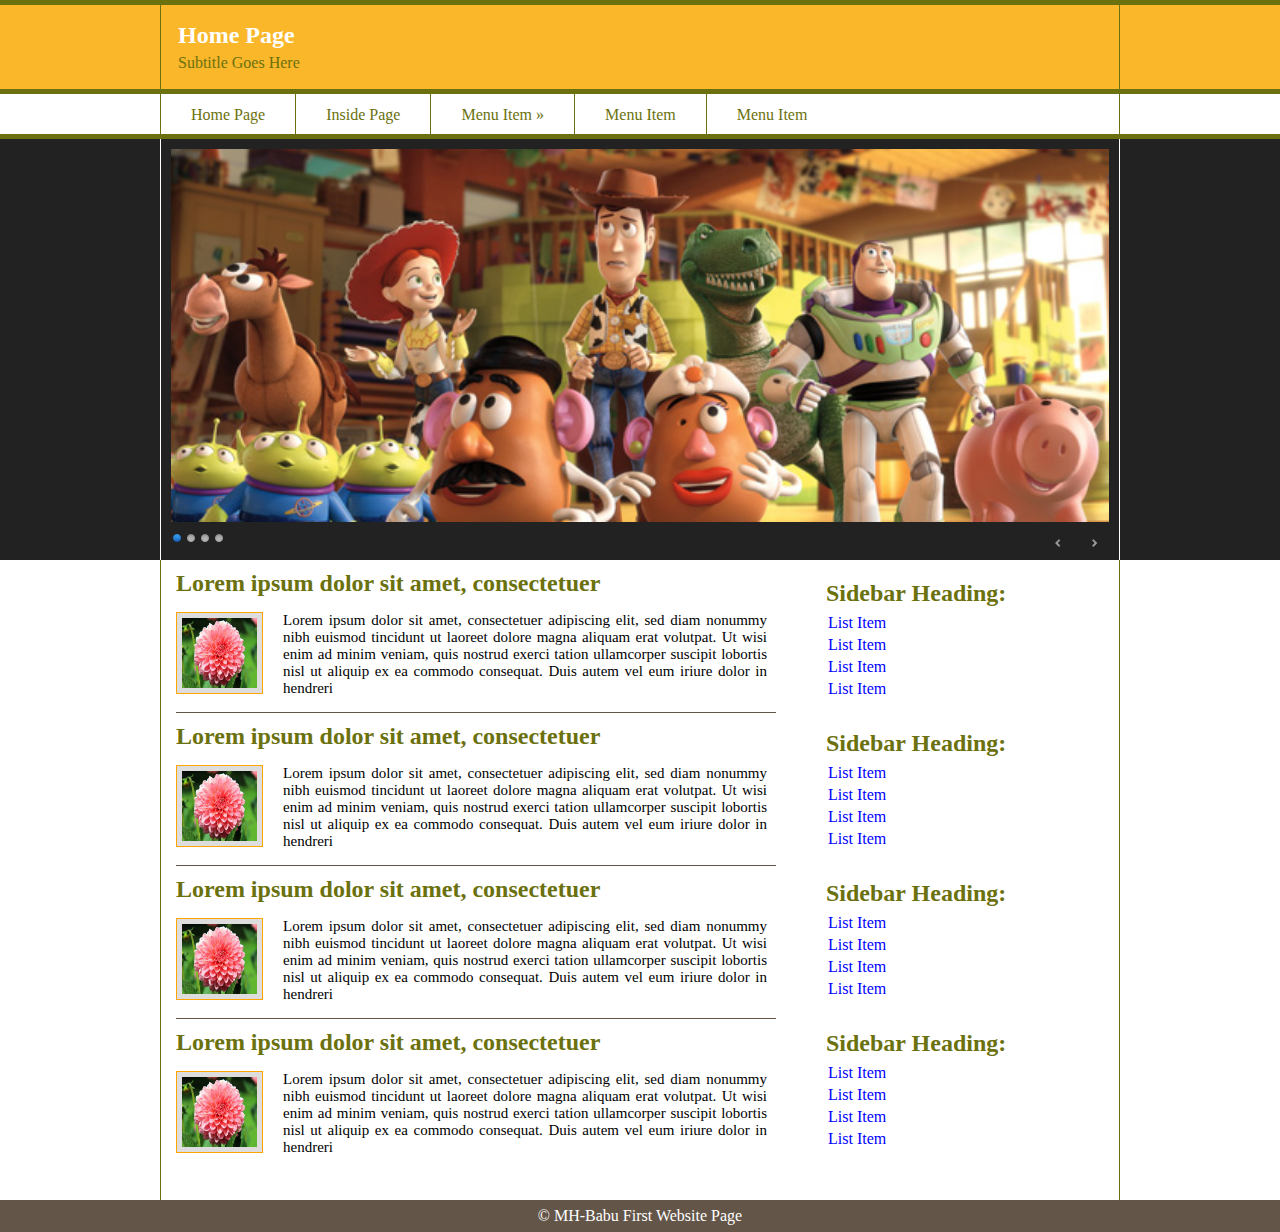
<file: index.html>
<!DOCTYPE HTML>
<html lang="en-US">
	<head>
		<!-- MHB website 9 -->
		<meta charset="UTF-8">
		<title>Titlebar 9</title>
		
		<link rel="stylesheet" href="style.css" />
		
		<link rel="icon" href="img/favicon.png" type="image/png"/>
		<link rel="shorticon" href="img/favicon.png" />
		
    <title>Nivo Slider Demo</title>
    <link rel="stylesheet" href="themes/default/default.css" type="text/css" media="screen" />
    <link rel="stylesheet" href="themes/light/light.css" type="text/css" media="screen" />
    <link rel="stylesheet" href="themes/dark/dark.css" type="text/css" media="screen" />
    <link rel="stylesheet" href="themes/bar/bar.css" type="text/css" media="screen" />
    <link rel="stylesheet" href="css/nivo-slider.css" type="text/css" media="screen" />		
		
	</head>
	<body>
		<div class="main_wrapper header_bg">
			<div class="wrap">
				<header>
					<div id="header">
						<h2>Home Page</h2>
						<p>Subtitle Goes Here</p>
					</div>
				</header>			
			</div>
		</div>		
		<div class="main_wrapper nav_bg">
			<div class="wrap">
				<nav>
					<div id="nav">
						<ul>
							<li><a href="#">Home Page</a></li>
							<li><a href="inside.html">Inside Page</a></li>
							<li><a href="">Menu Item &raquo;</a>
								<ul>
									<li><a href="#">Dropdown</a></li>
									<li><a href="#">Dropdown</a></li>
									<li><a href="#">Dropdown</a>
										<ul>
											<li><a href="#">Dropdown 2</a></li>
											<li><a href="#">Dropdown 2</a></li>
											<li><a href="#">Dropdown 2</a></li>
											<li><a href="#">Dropdown 2</a></li>
										</ul>
									</li>
									<li><a href="#">Dropdown</a></li>
									<li><a href="#">Dropdown</a></li>
								</ul>
							</li>
							<li><a href="">Menu Item</a></li>
							<li><a href="">Menu Item</a></li>
						</ul>
					</div>
				</nav>			
			</div>
		</div>
		<div class="main_wrapper slider_bg">
			<div class="wrap">
				<section>
						<div class="slider-wrapper theme-dark">
							<div id="slider" class="nivoSlider">
								<img src="img/toystory.jpg" data-thumb="img/toystory.jpg" alt="" />
								<a href="http://dev7studios.com"><img src="img/up.jpg" data-thumb="img/up.jpg" alt="" title="This is an example of a caption" /></a>
								<img src="img/walle.jpg" data-thumb="img/walle.jpg" alt="" data-transition="slideInLeft" />
								<img src="img/nemo.jpg" data-thumb="img/nemo.jpg" alt="" title="#htmlcaption" />
							</div>
							<div id="htmlcaption" class="nivo-html-caption">
								<strong>This</strong> is an example of a <em>HTML</em> caption with <a href="#">a link</a>
							</div>
						</div>
				</section>			
			</div>
		</div>
		<div class="main_wrapper content_bg">
			<div class="wrap">
				<div id="main_content">
					<div id="content">
						<article class="main_article_single">
							<h2>Lorem ipsum dolor sit amet, consectetuer</h2>
							<div id="img_p">
								<img src="img/1.jpg" alt="image" />
								<p>Lorem ipsum dolor sit amet, consectetuer adipiscing elit, sed diam nonummy nibh euismod tincidunt ut laoreet dolore magna aliquam erat volutpat. Ut wisi enim ad minim veniam, quis nostrud exerci tation ullamcorper suscipit lobortis nisl ut aliquip ex ea commodo consequat. Duis autem vel eum iriure dolor in hendreri</p>
							</div>
						</article>
						<article class="main_article_single">
							<h2>Lorem ipsum dolor sit amet, consectetuer</h2>
							<div id="img_p">
								<img src="img/1.jpg" alt="image" />
								<p>Lorem ipsum dolor sit amet, consectetuer adipiscing elit, sed diam nonummy nibh euismod tincidunt ut laoreet dolore magna aliquam erat volutpat. Ut wisi enim ad minim veniam, quis nostrud exerci tation ullamcorper suscipit lobortis nisl ut aliquip ex ea commodo consequat. Duis autem vel eum iriure dolor in hendreri</p>
							</div>
						</article>
						<article class="main_article_single">
							<h2>Lorem ipsum dolor sit amet, consectetuer</h2>
							<div id="img_p">
								<img src="img/1.jpg" alt="image" />
								<p>Lorem ipsum dolor sit amet, consectetuer adipiscing elit, sed diam nonummy nibh euismod tincidunt ut laoreet dolore magna aliquam erat volutpat. Ut wisi enim ad minim veniam, quis nostrud exerci tation ullamcorper suscipit lobortis nisl ut aliquip ex ea commodo consequat. Duis autem vel eum iriure dolor in hendreri</p>
							</div>
						</article>
						<article class="main_article_single b_none">
							<h2>Lorem ipsum dolor sit amet, consectetuer</h2>
							<div id="img_p">
								<img src="img/1.jpg" alt="image" />
								<p>Lorem ipsum dolor sit amet, consectetuer adipiscing elit, sed diam nonummy nibh euismod tincidunt ut laoreet dolore magna aliquam erat volutpat. Ut wisi enim ad minim veniam, quis nostrud exerci tation ullamcorper suscipit lobortis nisl ut aliquip ex ea commodo consequat. Duis autem vel eum iriure dolor in hendreri</p>
							</div>
						</article>
					</div>
					<div id="sidebar">
						<aside id="main_aside_single">
							<h2>Sidebar Heading:</h2>
							<ul>
								<li><a href="">List Item</a></li>
								<li><a href="">List Item</a></li>
								<li><a href="">List Item</a></li>
								<li><a href="">List Item</a></li>
							</ul>
						</aside><aside id="main_aside_single">
							<h2>Sidebar Heading:</h2>
							<ul>
								<li><a href="">List Item</a></li>
								<li><a href="">List Item</a></li>
								<li><a href="">List Item</a></li>
								<li><a href="">List Item</a></li>
							</ul>
						</aside><aside id="main_aside_single">
							<h2>Sidebar Heading:</h2>
							<ul>
								<li><a href="">List Item</a></li>
								<li><a href="">List Item</a></li>
								<li><a href="">List Item</a></li>
								<li><a href="">List Item</a></li>
							</ul>
						</aside><aside id="main_aside_single">
							<h2>Sidebar Heading:</h2>
							<ul>
								<li><a href="">List Item</a></li>
								<li><a href="">List Item</a></li>
								<li><a href="">List Item</a></li>
								<li><a href="">List Item</a></li>
							</ul>
						</aside>
					</div>
				</div>			
			</div>
		</div>
		<div class="main_wrapper footer_bg">
			<div class="wrap">
				<footer>
					<div id="footer">
						<p>&copy; MH-Babu First Website Page</p>
					</div>
				</footer>			
			</div>
		</div>

		
	<script type="text/javascript" src="js/jquery-1.9.0.min.js"></script>
    <script type="text/javascript" src="js/jquery.nivo.slider.js"></script>
    <script type="text/javascript">
    $(window).load(function() {
        $('#slider').nivoSlider();
    });
    </script>	
		
<!-- 
	
	<div class="main_wrapper">
		<div class="wrap">
		
		</div>
	</div>
		
-->		
		
		
	</body>
</html>
</file>
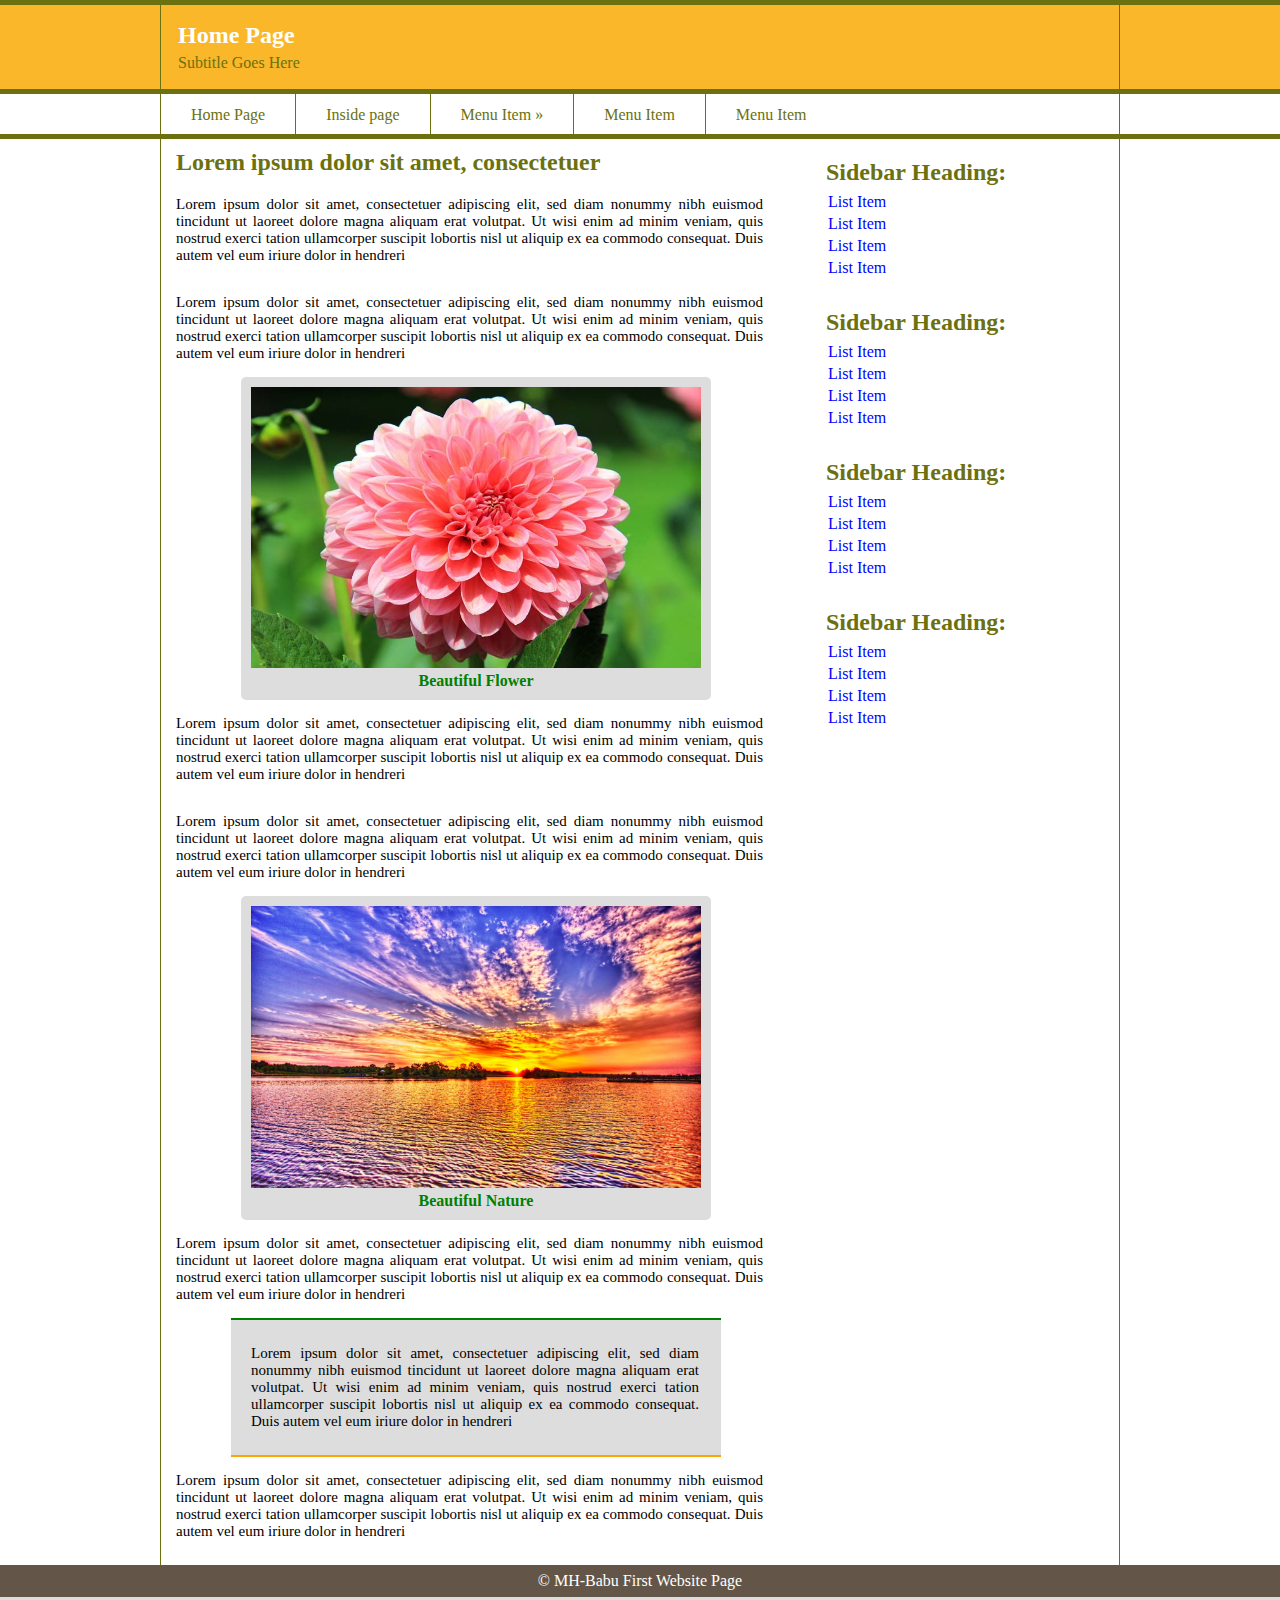
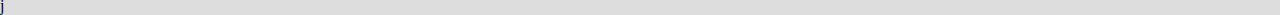
<file: inside.html>
<!DOCTYPE HTML>
<html lang="en-US">
	<head>
		<!-- MHB website 9 -->
		<meta charset="UTF-8">
		<title>Titlebar 9</title>
		
		<link rel="stylesheet" href="style.css" />
		
		<link rel="icon" href="img/favicon.png" type="image/png"/>
		<link rel="shorticon" href="img/favicon.png" />
		
		
	</head>
	<body>
		<div class="main_wrapper header_bg">
			<div class="wrap">
				<header>
					<div id="header">
						<h2>Home Page</h2>
						<p>Subtitle Goes Here</p>
					</div>
				</header>			
			</div>
		</div>		
		<div class="main_wrapper nav_bg">
			<div class="wrap">
				<nav>
					<div id="nav">
						<ul>
							<li><a href="index.html">Home Page</a></li>
							<li><a href="#">Inside page</a></li>
							<li><a href="#">Menu Item &raquo;</a>
								<ul>
									<li><a href="#">Dropdown</a></li>
									<li><a href="#">Dropdown</a></li>
									<li><a href="#">Dropdown</a>
										<ul>
											<li><a href="#">Dropdown 2</a></li>
											<li><a href="#">Dropdown 2</a></li>
											<li><a href="#">Dropdown 2</a></li>
											<li><a href="#">Dropdown 2</a></li>
										</ul>
									</li>
									<li><a href="#">Dropdown</a></li>
									<li><a href="#">Dropdown</a></li>
								</ul>
							</li>
							<li><a href="">Menu Item</a></li>
							<li><a href="">Menu Item</a></li>
						</ul>
					</div>
				</nav>			
			</div>
		</div>
		<div class="main_wrapper content_bg">
			<div class="wrap">
				<div id="main_content">
					<div id="content">
						<article id="inside_content_wrap">
							<h2>Lorem ipsum dolor sit amet, consectetuer</h2>
							<p>Lorem ipsum dolor sit amet, consectetuer adipiscing elit, sed diam nonummy nibh euismod tincidunt ut laoreet dolore magna aliquam erat volutpat. Ut wisi enim ad minim veniam, quis nostrud exerci tation ullamcorper suscipit lobortis nisl ut aliquip ex ea commodo consequat. Duis autem vel eum iriure dolor in hendreri</p>
							<p>Lorem ipsum dolor sit amet, consectetuer adipiscing elit, sed diam nonummy nibh euismod tincidunt ut laoreet dolore magna aliquam erat volutpat. Ut wisi enim ad minim veniam, quis nostrud exerci tation ullamcorper suscipit lobortis nisl ut aliquip ex ea commodo consequat. Duis autem vel eum iriure dolor in hendreri</p>
							<figure>
								<img src="img/1.jpg" alt="Flower" />
								<figcaption>Beautiful Flower</figcaption>
							</figure>
							<p>Lorem ipsum dolor sit amet, consectetuer adipiscing elit, sed diam nonummy nibh euismod tincidunt ut laoreet dolore magna aliquam erat volutpat. Ut wisi enim ad minim veniam, quis nostrud exerci tation ullamcorper suscipit lobortis nisl ut aliquip ex ea commodo consequat. Duis autem vel eum iriure dolor in hendreri</p>
							<p>Lorem ipsum dolor sit amet, consectetuer adipiscing elit, sed diam nonummy nibh euismod tincidunt ut laoreet dolore magna aliquam erat volutpat. Ut wisi enim ad minim veniam, quis nostrud exerci tation ullamcorper suscipit lobortis nisl ut aliquip ex ea commodo consequat. Duis autem vel eum iriure dolor in hendreri</p>
							<figure>
								<img src="img/nature1.jpg" alt="Flower" />
								<figcaption>Beautiful Nature</figcaption>
							</figure>						
							<p>Lorem ipsum dolor sit amet, consectetuer adipiscing elit, sed diam nonummy nibh euismod tincidunt ut laoreet dolore magna aliquam erat volutpat. Ut wisi enim ad minim veniam, quis nostrud exerci tation ullamcorper suscipit lobortis nisl ut aliquip ex ea commodo consequat. Duis autem vel eum iriure dolor in hendreri</p>
							<blockquote>
							<p>Lorem ipsum dolor sit amet, consectetuer adipiscing elit, sed diam nonummy nibh euismod tincidunt ut laoreet dolore magna aliquam erat volutpat. Ut wisi enim ad minim veniam, quis nostrud exerci tation ullamcorper suscipit lobortis nisl ut aliquip ex ea commodo consequat. Duis autem vel eum iriure dolor in hendreri</p>
							</blockquote>
							<p>Lorem ipsum dolor sit amet, consectetuer adipiscing elit, sed diam nonummy nibh euismod tincidunt ut laoreet dolore magna aliquam erat volutpat. Ut wisi enim ad minim veniam, quis nostrud exerci tation ullamcorper suscipit lobortis nisl ut aliquip ex ea commodo consequat. Duis autem vel eum iriure dolor in hendreri</p>
						</article>
					</div>
					<div id="sidebar">
						<aside id="main_aside_single">
							<h2>Sidebar Heading:</h2>
							<ul>
								<li><a href="">List Item</a></li>
								<li><a href="">List Item</a></li>
								<li><a href="">List Item</a></li>
								<li><a href="">List Item</a></li>
							</ul>
						</aside>
						<aside id="main_aside_single">
							<h2>Sidebar Heading:</h2>
							<ul>
								<li><a href="">List Item</a></li>
								<li><a href="">List Item</a></li>
								<li><a href="">List Item</a></li>
								<li><a href="">List Item</a></li>
							</ul>
						</aside>
						<aside id="main_aside_single">
							<h2>Sidebar Heading:</h2>
							<ul>
								<li><a href="">List Item</a></li>
								<li><a href="">List Item</a></li>
								<li><a href="">List Item</a></li>
								<li><a href="">List Item</a></li>
							</ul>
						</aside>
						<aside id="main_aside_single">
							<h2>Sidebar Heading:</h2>
							<ul>
								<li><a href="">List Item</a></li>
								<li><a href="">List Item</a></li>
								<li><a href="">List Item</a></li>
								<li><a href="">List Item</a></li>
							</ul>
						</aside>
					</div>
				</div>				
			</div>
		</div>
		
		<div class="main_wrapper footer_bg">
			<div class="wrap">
				<footer>
					<div id="footer">
						<p>&copy; MH-Babu First Website Page</p>
					</div>
				</footer>			
			</div>
		</div>
<!-- 
	
	<div class="main_wrapper">
		<div class="wrap">
		
		</div>
	</div>
		
-->		
		
		
	</body>
</html>

















<!--
			<div id="main_content">
				<div id="content">
					<article>
						<h2>Lorem ipsum dolor sit amet, consectetuer</h2>
						<p>Lorem ipsum dolor sit amet, consectetuer adipiscing elit, sed diam nonummy nibh euismod tincidunt ut laoreet dolore magna aliquam erat volutpat. Ut wisi enim ad minim veniam, quis nostrud exerci tation ullamcorper suscipit lobortis nisl ut aliquip ex ea commodo consequat. Duis autem vel eum iriure dolor in hendreri</p>
						<p>Lorem ipsum dolor sit amet, consectetuer adipiscing elit, sed diam nonummy nibh euismod tincidunt ut laoreet dolore magna aliquam erat volutpat. Ut wisi enim ad minim veniam, quis nostrud exerci tation ullamcorper suscipit lobortis nisl ut aliquip ex ea commodo consequat. Duis autem vel eum iriure dolor in hendreri</p>
						<figure>
							<img src="img/1.jpg" alt="Flower" />
							<figcaption>Beautiful Flower</figcaption>
						</figure>
						<p>Lorem ipsum dolor sit amet, consectetuer adipiscing elit, sed diam nonummy nibh euismod tincidunt ut laoreet dolore magna aliquam erat volutpat. Ut wisi enim ad minim veniam, quis nostrud exerci tation ullamcorper suscipit lobortis nisl ut aliquip ex ea commodo consequat. Duis autem vel eum iriure dolor in hendreri</p>
						<p>Lorem ipsum dolor sit amet, consectetuer adipiscing elit, sed diam nonummy nibh euismod tincidunt ut laoreet dolore magna aliquam erat volutpat. Ut wisi enim ad minim veniam, quis nostrud exerci tation ullamcorper suscipit lobortis nisl ut aliquip ex ea commodo consequat. Duis autem vel eum iriure dolor in hendreri</p>
						<figure>
							<img src="img/nature1.jpg" alt="Flower" />
							<figcaption>Beautiful Nature</figcaption>
						</figure>						
						<p>Lorem ipsum dolor sit amet, consectetuer adipiscing elit, sed diam nonummy nibh euismod tincidunt ut laoreet dolore magna aliquam erat volutpat. Ut wisi enim ad minim veniam, quis nostrud exerci tation ullamcorper suscipit lobortis nisl ut aliquip ex ea commodo consequat. Duis autem vel eum iriure dolor in hendreri</p>
						<blockquote>
						<p>Lorem ipsum dolor sit amet, consectetuer adipiscing elit, sed diam nonummy nibh euismod tincidunt ut laoreet dolore magna aliquam erat volutpat. Ut wisi enim ad minim veniam, quis nostrud exerci tation ullamcorper suscipit lobortis nisl ut aliquip ex ea commodo consequat. Duis autem vel eum iriure dolor in hendreri</p>
						</blockquote>
						<p>Lorem ipsum dolor sit amet, consectetuer adipiscing elit, sed diam nonummy nibh euismod tincidunt ut laoreet dolore magna aliquam erat volutpat. Ut wisi enim ad minim veniam, quis nostrud exerci tation ullamcorper suscipit lobortis nisl ut aliquip ex ea commodo consequat. Duis autem vel eum iriure dolor in hendreri</p>
					</article>
				</div>
				<div id="sidebar">
					<aside>
						<h2>Sidebar Heading:</h2>
						<ul>
							<li><a href="">List Item</a></li>
							<li><a href="">List Item</a></li>
							<li><a href="">List Item</a></li>
							<li><a href="">List Item</a></li>
						</ul>
					</aside>
				</div>
			</div>
-->
j
</file>
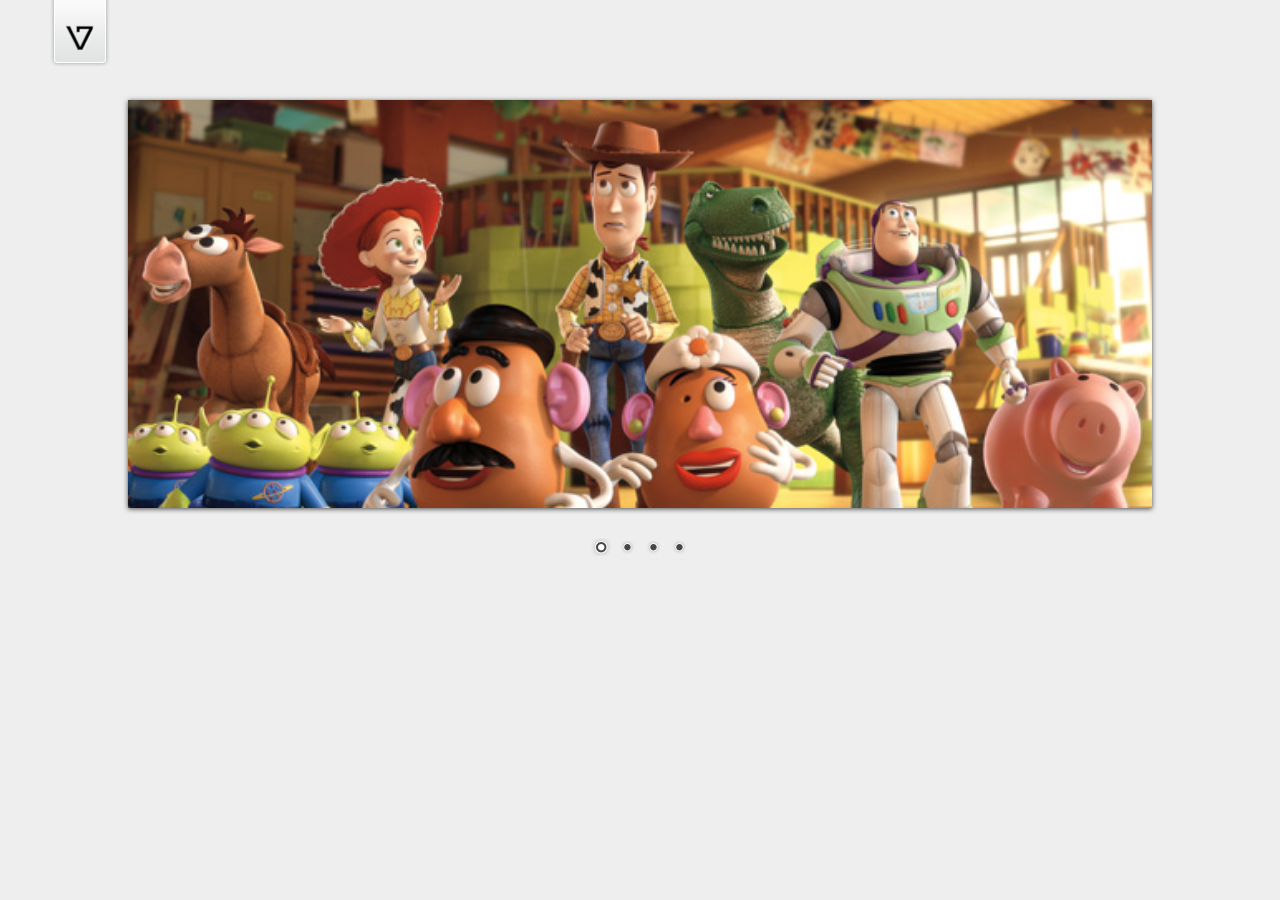
<file: Nivo-Slider-master/demo/demo.html>
<!DOCTYPE HTML PUBLIC "-//W3C//DTD HTML 4.01//EN" "http://www.w3.org/TR/html4/strict.dtd">
<meta http-equiv="Content-Type" content="text/html; charset=utf-8">
<html lang="en">
<head>
    <title>Nivo Slider Demo</title>
    <link rel="stylesheet" href="../themes/default/default.css" type="text/css" media="screen" />
    <link rel="stylesheet" href="../themes/light/light.css" type="text/css" media="screen" />
    <link rel="stylesheet" href="../themes/dark/dark.css" type="text/css" media="screen" />
    <link rel="stylesheet" href="../themes/bar/bar.css" type="text/css" media="screen" />
    <link rel="stylesheet" href="../nivo-slider.css" type="text/css" media="screen" />
    <link rel="stylesheet" href="style.css" type="text/css" media="screen" />
</head>
<body>
    <div id="wrapper">
        <a href="http://dev7studios.com" id="dev7link" title="Go to dev7studios">dev7studios</a>

        <div class="slider-wrapper theme-default">
            <div id="slider" class="nivoSlider">
                <img src="images/toystory.jpg" data-thumb="images/toystory.jpg" alt="" />
                <a href="http://dev7studios.com"><img src="images/up.jpg" data-thumb="images/up.jpg" alt="" title="This is an example of a caption" /></a>
                <img src="images/walle.jpg" data-thumb="images/walle.jpg" alt="" data-transition="slideInLeft" />
                <img src="images/nemo.jpg" data-thumb="images/nemo.jpg" alt="" title="#htmlcaption" />
            </div>
            <div id="htmlcaption" class="nivo-html-caption">
                <strong>This</strong> is an example of a <em>HTML</em> caption with <a href="#">a link</a>. 
            </div>
        </div>

    </div>
    <script type="text/javascript" src="scripts/jquery-1.9.0.min.js"></script>
    <script type="text/javascript" src="../jquery.nivo.slider.js"></script>
    <script type="text/javascript">
    $(window).load(function() {
        $('#slider').nivoSlider();
    });
    </script>
</body>
</html>
</file>
<file: style.css>
*{margin:0;padding:0}
body{
	background-color:#ddd;
}
.main_wrapper{
	width:100%;
}
.wrap{
	width:960px;
	margin:0 auto;
}
.header_bg{
	background-color:#FAB72A;
	border-bottom:5px solid #6B710E;
	border-top:5px solid #6B710E;
}
#wrapper{
	width:960px;
	margin:5px auto;
}
#header{
	background-color:#FAB72A;
	padding:17px;
	border-right:1px solid #6B710E;
	border-left:1px solid #6B710E;
}
#header h2{
	color:#fff;
	padding-bottom:5px;
}
#header p{
	color:#6B710E;
}
.nav_bg{
	background-color:#fff;
	border-bottom:5px solid #6B710E;
}
#nav{
	background-color:#fff;
	min-height:40px;
	border-right:1px solid #6B710E;
	border-left:1px solid #6B710E;
}
#nav ul{
	z-index:999;
}
#nav li{
	list-style:none;
	float:left;
	border-right:1px solid #6B710E;
	position:relative;
}
#nav li:last-child{
	border-right:none;
}
#nav li a{
	text-decoration:none;
	padding:12px 30px;
	display:block;
	color:#6B710E;
	transition:all 0.3s ease;
}
#nav li a:hover{
	color:#fff;
	background-color:#6B710E;
}
#nav li ul{
	position:absolute;
	left:-99999px;
	background-color:#fff;
}
#nav li:hover ul{
	left:0;
}
#nav li ul li{
	float:none;
	border-right:0;
	border-bottom:1px solid #6B710E;
	width:144px;
	position:relative;
}
#nav li ul li ul{
	float:none;
	position:absolute;
	top:-99999px;
}
#nav li ul li:hover ul{
	top:0;
	left:144px;
}
.slider_bg{
	background-color:#222222;
}
.slider-wrapper{
	border-right:1px solid #fff;
	border-left:1px solid #fff;
}
.content_bg{
	background-color:#fff;
}
#main_content{
	background-color:#fff;
	padding:10px 15px;
	border-right:1px solid #6B710E;
	border-left:1px solid #6B710E;
	overflow:hidden;
}
#content{
	width:600px;
	margin-right:30px;
	float:left;
	overflow:hidden;
	
}.main_article_single #img_p p{
	float:left
}
#content p{
	text-align:justify;
	padding:15px 0;
	font-size:15px;
	width:484px;
}
#content #inside_content_wrap p{
	width:587px;
}
#content h2{
	color:#6B710E;
	padding-bottom:5px;
}
#content figure img{
	width:450px;
}
#content figure{
	width:450px;
	background-color:#ddd;
	padding:10px;
	display:block;
	border-radius:5px;
	margin:0 auto;
}
#content figcaption {
	color:green;
	font-weight:bold;
	text-align:center;
}
#content blockquote{
	width:450px;
	background-color:#ddd;
	padding:10px 20px;
	border-bottom:2px solid orange;
	border-top:2px solid green;
	margin:0 auto;
}
#content #inside_content_wrap blockquote p{
	width:448px;
}
.main_article_single{
	border-bottom:1px solid #635548;
	overflow:hidden;
	margin-bottom:10px;
}
.main_article_single:last-child{
	margin-bottom:0;
}
.main_article_single #img_p{
	margin-top:10px;
}
.main_article_single #img_p img{
	width:75px;
	height:70px;
	padding:5px;
	background-color:#ddd;
	float:left;
	margin-right:20px;
	border:1px solid orange;
}
.main_article_single #img_p p{
	padding-top:0;
}
.b_none{
	border:none;
}
#sidebar{
	width:262px;
	float:left;
	padding:10px 15px;
	padding-left:20px;
}
#sidebar h2{
	color:#6B710E;
	padding-bottom:5px;
}
#sidebar ul li{
	list-style:none;
}
#sidebar ul li a{
	text-decoration:none;
	color:blue;
	padding:2px;
	display:block;
}
.footer_bg{
	background-color:#635548;
}
#footer{
	color:#fff;
	background-color:#635548;
	padding:7px;
	text-align:center;
}
#main_aside_single{
	margin-bottom:30px;
}
</file>
<file: themes/default/default.css>
/*
Skin Name: Nivo Slider Default Theme
Skin URI: http://nivo.dev7studios.com
Description: The default skin for the Nivo Slider.
Version: 1.3
Author: Gilbert Pellegrom
Author URI: http://dev7studios.com
Supports Thumbs: true
*/

.theme-default .nivoSlider {
	position:relative;
	background:#fff url(loading.gif) no-repeat 50% 50%;
    margin-bottom:10px;
    -webkit-box-shadow: 0px 1px 5px 0px #4a4a4a;
    -moz-box-shadow: 0px 1px 5px 0px #4a4a4a;
    box-shadow: 0px 1px 5px 0px #4a4a4a;
}
.theme-default .nivoSlider img {
	position:absolute;
	top:0px;
	left:0px;
	display:none;
}
.theme-default .nivoSlider a {
	border:0;
	display:block;
}

.theme-default .nivo-controlNav {
	text-align: center;
	padding: 20px 0;
}
.theme-default .nivo-controlNav a {
	display:inline-block;
	width:22px;
	height:22px;
	background:url(bullets.png) no-repeat;
	text-indent:-9999px;
	border:0;
	margin: 0 2px;
}
.theme-default .nivo-controlNav a.active {
	background-position:0 -22px;
}

.theme-default .nivo-directionNav a {
	display:block;
	width:30px;
	height:30px;
	background:url(arrows.png) no-repeat;
	text-indent:-9999px;
	border:0;
	opacity: 0;
	-webkit-transition: all 200ms ease-in-out;
    -moz-transition: all 200ms ease-in-out;
    -o-transition: all 200ms ease-in-out;
    transition: all 200ms ease-in-out;
}
.theme-default:hover .nivo-directionNav a { opacity: 1; }
.theme-default a.nivo-nextNav {
	background-position:-30px 0;
	right:15px;
}
.theme-default a.nivo-prevNav {
	left:15px;
}

.theme-default .nivo-caption {
    font-family: Helvetica, Arial, sans-serif;
}
.theme-default .nivo-caption a {
    color:#fff;
    border-bottom:1px dotted #fff;
}
.theme-default .nivo-caption a:hover {
    color:#fff;
}

.theme-default .nivo-controlNav.nivo-thumbs-enabled {
	width: 100%;
}
.theme-default .nivo-controlNav.nivo-thumbs-enabled a {
	width: auto;
	height: auto;
	background: none;
	margin-bottom: 5px;
}
.theme-default .nivo-controlNav.nivo-thumbs-enabled img {
	display: block;
	width: 120px;
	height: auto;
}
</file>
<file: themes/light/light.css>
/*
Skin Name: Nivo Slider Light Theme
Skin URI: http://nivo.dev7studios.com
Description: A light skin for the Nivo Slider.
Version: 1.0
Author: Gilbert Pellegrom
Author URI: http://dev7studios.com
Supports Thumbs: true
*/

.theme-light.slider-wrapper {
    background: #fff;
    padding: 10px;
}
.theme-light .nivoSlider {
	position:relative;
	background:#fff url(loading.gif) no-repeat 50% 50%;
    margin-bottom:10px;
    overflow: visible;
}
.theme-light .nivoSlider img {
	position:absolute;
	top:0px;
	left:0px;
	display:none;
}
.theme-light .nivoSlider a {
	border:0;
	display:block;
}

.theme-light .nivo-controlNav {
	text-align: left;
	padding: 0;
	position: relative;
	z-index: 10;
}
.theme-light .nivo-controlNav a {
	display:inline-block;
	width:10px;
	height:10px;
	background:url(bullets.png) no-repeat;
	text-indent:-9999px;
	border:0;
	margin: 0 2px;
}
.theme-light .nivo-controlNav a.active {
	background-position:0 100%;
}

.theme-light .nivo-directionNav a {
	display:block;
	width:30px;
	height:30px;
	background: url(arrows.png) no-repeat;
	text-indent:-9999px;
	border:0;
	top: auto;
	bottom: -36px;
	z-index: 11;
}
.theme-light .nivo-directionNav a:hover {
    background-color: #eee;
    -webkit-border-radius: 2px;
    -moz-border-radius: 2px;
    border-radius: 2px;
}
.theme-light a.nivo-nextNav {
	background-position:160% 50%;
	right:0px;
}
.theme-light a.nivo-prevNav {
    background-position:-60% 50%;
    left: auto;
	right: 35px;
}

.theme-light .nivo-caption {
    font-family: Helvetica, Arial, sans-serif;
}
.theme-light .nivo-caption a {
    color:#fff;
    border-bottom:1px dotted #fff;
}
.theme-light .nivo-caption a:hover {
    color:#fff;
}

.theme-light .nivo-controlNav.nivo-thumbs-enabled {
	width: 80%;
}
.theme-light .nivo-controlNav.nivo-thumbs-enabled a {
	width: auto;
	height: auto;
	background: none;
	margin-bottom: 5px;
}
.theme-light .nivo-controlNav.nivo-thumbs-enabled img {
	display: block;
	width: 120px;
	height: auto;
}
</file>
<file: themes/dark/dark.css>
/*
Skin Name: Nivo Slider Dark Theme
Skin URI: http://nivo.dev7studios.com
Description: A dark skin for the Nivo Slider.
Version: 1.0
Author: Gilbert Pellegrom
Author URI: http://dev7studios.com
Supports Thumbs: true
*/

.theme-dark.slider-wrapper {
    background: #222;
    padding: 10px;
}
.theme-dark .nivoSlider {
	position:relative;
	background:#fff url(loading.gif) no-repeat 50% 50%;
    margin-bottom:10px;
    overflow: visible;
}
.theme-dark .nivoSlider img {
	position:absolute;
	top:0px;
	left:0px;
	display:none;
}
.theme-dark .nivoSlider a {
	border:0;
	display:block;
}

.theme-dark .nivo-controlNav {
	text-align: left;
	padding: 0;
	position: relative;
	z-index: 10;
}
.theme-dark .nivo-controlNav a {
	display:inline-block;
	width:10px;
	height:10px;
	background:url(bullets.png) no-repeat 0 2px;
	text-indent:-9999px;
	border:0;
	margin: 0 2px;
}
.theme-dark .nivo-controlNav a.active {
	background-position:0 100%;
}

.theme-dark .nivo-directionNav a {
	display:block;
	width:30px;
	height:30px;
	background: url(arrows.png) no-repeat;
	text-indent:-9999px;
	border:0;
	top: auto;
	bottom: -36px;
	z-index: 11;
}
.theme-dark .nivo-directionNav a:hover {
    background-color: #333;
    -webkit-border-radius: 2px;
    -moz-border-radius: 2px;
    border-radius: 2px;
}
.theme-dark a.nivo-nextNav {
	background-position:-16px 50%;
	right:0px;
}
.theme-dark a.nivo-prevNav {
    background-position:11px 50%;
    left: auto;
	right: 35px;
}

.theme-dark .nivo-caption {
    font-family: Helvetica, Arial, sans-serif;
}
.theme-dark .nivo-caption a {
    color:#fff;
    border-bottom:1px dotted #fff;
}
.theme-dark .nivo-caption a:hover {
    color:#fff;
}

.theme-dark .nivo-controlNav.nivo-thumbs-enabled {
	width: 80%;
}
.theme-dark .nivo-controlNav.nivo-thumbs-enabled a {
	width: auto;
	height: auto;
	background: none;
	margin-bottom: 5px;
}
.theme-dark .nivo-controlNav.nivo-thumbs-enabled img {
	display: block;
	width: 120px;
	height: auto;
}
</file>
<file: themes/bar/bar.css>
/*
Skin Name: Nivo Slider Bar Theme
Skin URI: http://nivo.dev7studios.com
Description: The bottom bar skin for the Nivo Slider.
Version: 1.0
Author: Gilbert Pellegrom
Author URI: http://dev7studios.com
Supports Thumbs: false
*/

.theme-bar.slider-wrapper {
    position: relative;
    border: 1px solid #333;
    overflow: hidden;
}
.theme-bar .nivoSlider {
	position:relative;
	background:#fff url(loading.gif) no-repeat 50% 50%;
}
.theme-bar .nivoSlider img {
	position:absolute;
	top:0px;
	left:0px;
	display:none;
}
.theme-bar .nivoSlider a {
	border:0;
	display:block;
}

.theme-bar .nivo-controlNav {
    position: absolute;
    left: 0;
    bottom: -41px;
    z-index: 10;
    width: 100%;
    height: 30px;
	text-align: center;
	padding: 5px 0;
	border-top: 1px solid #333;
	background: #333;
    background: -moz-linear-gradient(top,  #565656 0%, #333333 100%); /* FF3.6+ */
    background: -webkit-gradient(linear, left top, left bottom, color-stop(0%,#565656), color-stop(100%,#333333)); /* Chrome,Safari4+ */
    background: -webkit-linear-gradient(top,  #565656 0%,#333333 100%); /* Chrome10+,Safari5.1+ */
    background: -o-linear-gradient(top,  #565656 0%,#333333 100%); /* Opera 11.10+ */
    background: -ms-linear-gradient(top,  #565656 0%,#333333 100%); /* IE10+ */
    background: linear-gradient(to bottom,  #565656 0%,#333333 100%); /* W3C */
    filter: progid:DXImageTransform.Microsoft.gradient( startColorstr='#565656', endColorstr='#333333',GradientType=0 ); /* IE6-9 */
    opacity: 0.5;
    -webkit-transition: all 200ms ease-in-out;
    -moz-transition: all 200ms ease-in-out;
    -o-transition: all 200ms ease-in-out;
    transition: all 200ms ease-in-out;
}
.theme-bar:hover .nivo-controlNav {
    bottom: 0;
    opacity: 1;
}
.theme-bar .nivo-controlNav a {
	display:inline-block;
	width:22px;
	height:22px;
	background:url(bullets.png) no-repeat;
	text-indent:-9999px;
	border:0;
	margin: 5px 2px 0 2px;
}
.theme-bar .nivo-controlNav a.active {
	background-position:0 -22px;
}

.theme-bar .nivo-directionNav a {
	display:block;
	border:0;
	color: #fff;
	text-transform: uppercase;
	top: auto;
	bottom: 10px;
	z-index: 11;
	font-family: "Helvetica Neue", Helvetica, Arial, sans-serif;
	font-size: 13px;
	line-height: 20px;
	opacity: 0.5;
    -webkit-transition: all 200ms ease-in-out;
    -moz-transition: all 200ms ease-in-out;
    -o-transition: all 200ms ease-in-out;
    transition: all 200ms ease-in-out;
}
.theme-bar a.nivo-nextNav { right: -50px; }
.theme-bar a.nivo-prevNav { left: -50px; }
.theme-bar:hover a.nivo-nextNav { 
    right: 15px; 
    opacity: 1;
}
.theme-bar:hover a.nivo-prevNav { 
    left: 15px; 
    opacity: 1;
}
.theme-bar .nivo-directionNav a:hover { color: #ddd; }

.theme-bar .nivo-caption {
    font-family: Helvetica, Arial, sans-serif;
    -webkit-transition: all 200ms ease-in-out;
    -moz-transition: all 200ms ease-in-out;
    -o-transition: all 200ms ease-in-out;
    transition: all 200ms ease-in-out;
}
.theme-bar:hover .nivo-caption {
    bottom: 41px;
}
.theme-bar .nivo-caption a {
    color:#fff;
    border-bottom:1px dotted #fff;
}
.theme-bar .nivo-caption a:hover {
    color:#fff;
}

.theme-bar .nivo-controlNav.nivo-thumbs-enabled {
	width: 100%;
}
.theme-bar .nivo-controlNav.nivo-thumbs-enabled a {
	width: auto;
	height: auto;
	background: none;
	margin-bottom: 5px;
}
.theme-bar .nivo-controlNav.nivo-thumbs-enabled img {
	display: block;
	width: 120px;
	height: auto;
}
</file>
<file: Nivo-Slider-master/themes/default/default.css>
/*
Skin Name: Nivo Slider Default Theme
Skin URI: http://nivo.dev7studios.com
Description: The default skin for the Nivo Slider.
Version: 1.3
Author: Gilbert Pellegrom
Author URI: http://dev7studios.com
Supports Thumbs: true
*/

.theme-default .nivoSlider {
	position:relative;
	background:#fff url(loading.gif) no-repeat 50% 50%;
    margin-bottom:10px;
    -webkit-box-shadow: 0px 1px 5px 0px #4a4a4a;
    -moz-box-shadow: 0px 1px 5px 0px #4a4a4a;
    box-shadow: 0px 1px 5px 0px #4a4a4a;
}
.theme-default .nivoSlider img {
	position:absolute;
	top:0px;
	left:0px;
	display:none;
}
.theme-default .nivoSlider a {
	border:0;
	display:block;
}

.theme-default .nivo-controlNav {
	text-align: center;
	padding: 20px 0;
}
.theme-default .nivo-controlNav a {
	display:inline-block;
	width:22px;
	height:22px;
	background:url(bullets.png) no-repeat;
	text-indent:-9999px;
	border:0;
	margin: 0 2px;
}
.theme-default .nivo-controlNav a.active {
	background-position:0 -22px;
}

.theme-default .nivo-directionNav a {
	display:block;
	width:30px;
	height:30px;
	background:url(arrows.png) no-repeat;
	text-indent:-9999px;
	border:0;
	opacity: 0;
	-webkit-transition: all 200ms ease-in-out;
    -moz-transition: all 200ms ease-in-out;
    -o-transition: all 200ms ease-in-out;
    transition: all 200ms ease-in-out;
}
.theme-default:hover .nivo-directionNav a { opacity: 1; }
.theme-default a.nivo-nextNav {
	background-position:-30px 0;
	right:15px;
}
.theme-default a.nivo-prevNav {
	left:15px;
}

.theme-default .nivo-caption {
    font-family: Helvetica, Arial, sans-serif;
}
.theme-default .nivo-caption a {
    color:#fff;
    border-bottom:1px dotted #fff;
}
.theme-default .nivo-caption a:hover {
    color:#fff;
}

.theme-default .nivo-controlNav.nivo-thumbs-enabled {
	width: 100%;
}
.theme-default .nivo-controlNav.nivo-thumbs-enabled a {
	width: auto;
	height: auto;
	background: none;
	margin-bottom: 5px;
}
.theme-default .nivo-controlNav.nivo-thumbs-enabled img {
	display: block;
	width: 120px;
	height: auto;
}
</file>
<file: Nivo-Slider-master/themes/light/light.css>
/*
Skin Name: Nivo Slider Light Theme
Skin URI: http://nivo.dev7studios.com
Description: A light skin for the Nivo Slider.
Version: 1.0
Author: Gilbert Pellegrom
Author URI: http://dev7studios.com
Supports Thumbs: true
*/

.theme-light.slider-wrapper {
    background: #fff;
    padding: 10px;
}
.theme-light .nivoSlider {
	position:relative;
	background:#fff url(loading.gif) no-repeat 50% 50%;
    margin-bottom:10px;
    overflow: visible;
}
.theme-light .nivoSlider img {
	position:absolute;
	top:0px;
	left:0px;
	display:none;
}
.theme-light .nivoSlider a {
	border:0;
	display:block;
}

.theme-light .nivo-controlNav {
	text-align: left;
	padding: 0;
	position: relative;
	z-index: 10;
}
.theme-light .nivo-controlNav a {
	display:inline-block;
	width:10px;
	height:10px;
	background:url(bullets.png) no-repeat;
	text-indent:-9999px;
	border:0;
	margin: 0 2px;
}
.theme-light .nivo-controlNav a.active {
	background-position:0 100%;
}

.theme-light .nivo-directionNav a {
	display:block;
	width:30px;
	height:30px;
	background: url(arrows.png) no-repeat;
	text-indent:-9999px;
	border:0;
	top: auto;
	bottom: -36px;
	z-index: 11;
}
.theme-light .nivo-directionNav a:hover {
    background-color: #eee;
    -webkit-border-radius: 2px;
    -moz-border-radius: 2px;
    border-radius: 2px;
}
.theme-light a.nivo-nextNav {
	background-position:160% 50%;
	right:0px;
}
.theme-light a.nivo-prevNav {
    background-position:-60% 50%;
    left: auto;
	right: 35px;
}

.theme-light .nivo-caption {
    font-family: Helvetica, Arial, sans-serif;
}
.theme-light .nivo-caption a {
    color:#fff;
    border-bottom:1px dotted #fff;
}
.theme-light .nivo-caption a:hover {
    color:#fff;
}

.theme-light .nivo-controlNav.nivo-thumbs-enabled {
	width: 80%;
}
.theme-light .nivo-controlNav.nivo-thumbs-enabled a {
	width: auto;
	height: auto;
	background: none;
	margin-bottom: 5px;
}
.theme-light .nivo-controlNav.nivo-thumbs-enabled img {
	display: block;
	width: 120px;
	height: auto;
}
</file>
<file: Nivo-Slider-master/themes/dark/dark.css>
/*
Skin Name: Nivo Slider Dark Theme
Skin URI: http://nivo.dev7studios.com
Description: A dark skin for the Nivo Slider.
Version: 1.0
Author: Gilbert Pellegrom
Author URI: http://dev7studios.com
Supports Thumbs: true
*/

.theme-dark.slider-wrapper {
    background: #222;
    padding: 10px;
}
.theme-dark .nivoSlider {
	position:relative;
	background:#fff url(loading.gif) no-repeat 50% 50%;
    margin-bottom:10px;
    overflow: visible;
}
.theme-dark .nivoSlider img {
	position:absolute;
	top:0px;
	left:0px;
	display:none;
}
.theme-dark .nivoSlider a {
	border:0;
	display:block;
}

.theme-dark .nivo-controlNav {
	text-align: left;
	padding: 0;
	position: relative;
	z-index: 10;
}
.theme-dark .nivo-controlNav a {
	display:inline-block;
	width:10px;
	height:10px;
	background:url(bullets.png) no-repeat 0 2px;
	text-indent:-9999px;
	border:0;
	margin: 0 2px;
}
.theme-dark .nivo-controlNav a.active {
	background-position:0 100%;
}

.theme-dark .nivo-directionNav a {
	display:block;
	width:30px;
	height:30px;
	background: url(arrows.png) no-repeat;
	text-indent:-9999px;
	border:0;
	top: auto;
	bottom: -36px;
	z-index: 11;
}
.theme-dark .nivo-directionNav a:hover {
    background-color: #333;
    -webkit-border-radius: 2px;
    -moz-border-radius: 2px;
    border-radius: 2px;
}
.theme-dark a.nivo-nextNav {
	background-position:-16px 50%;
	right:0px;
}
.theme-dark a.nivo-prevNav {
    background-position:11px 50%;
    left: auto;
	right: 35px;
}

.theme-dark .nivo-caption {
    font-family: Helvetica, Arial, sans-serif;
}
.theme-dark .nivo-caption a {
    color:#fff;
    border-bottom:1px dotted #fff;
}
.theme-dark .nivo-caption a:hover {
    color:#fff;
}

.theme-dark .nivo-controlNav.nivo-thumbs-enabled {
	width: 80%;
}
.theme-dark .nivo-controlNav.nivo-thumbs-enabled a {
	width: auto;
	height: auto;
	background: none;
	margin-bottom: 5px;
}
.theme-dark .nivo-controlNav.nivo-thumbs-enabled img {
	display: block;
	width: 120px;
	height: auto;
}
</file>
<file: Nivo-Slider-master/themes/bar/bar.css>
/*
Skin Name: Nivo Slider Bar Theme
Skin URI: http://nivo.dev7studios.com
Description: The bottom bar skin for the Nivo Slider.
Version: 1.0
Author: Gilbert Pellegrom
Author URI: http://dev7studios.com
Supports Thumbs: false
*/

.theme-bar.slider-wrapper {
    position: relative;
    border: 1px solid #333;
    overflow: hidden;
}
.theme-bar .nivoSlider {
	position:relative;
	background:#fff url(loading.gif) no-repeat 50% 50%;
}
.theme-bar .nivoSlider img {
	position:absolute;
	top:0px;
	left:0px;
	display:none;
}
.theme-bar .nivoSlider a {
	border:0;
	display:block;
}

.theme-bar .nivo-controlNav {
    position: absolute;
    left: 0;
    bottom: -41px;
    z-index: 10;
    width: 100%;
    height: 30px;
	text-align: center;
	padding: 5px 0;
	border-top: 1px solid #333;
	background: #333;
    background: -moz-linear-gradient(top,  #565656 0%, #333333 100%); /* FF3.6+ */
    background: -webkit-gradient(linear, left top, left bottom, color-stop(0%,#565656), color-stop(100%,#333333)); /* Chrome,Safari4+ */
    background: -webkit-linear-gradient(top,  #565656 0%,#333333 100%); /* Chrome10+,Safari5.1+ */
    background: -o-linear-gradient(top,  #565656 0%,#333333 100%); /* Opera 11.10+ */
    background: -ms-linear-gradient(top,  #565656 0%,#333333 100%); /* IE10+ */
    background: linear-gradient(to bottom,  #565656 0%,#333333 100%); /* W3C */
    filter: progid:DXImageTransform.Microsoft.gradient( startColorstr='#565656', endColorstr='#333333',GradientType=0 ); /* IE6-9 */
    opacity: 0.5;
    -webkit-transition: all 200ms ease-in-out;
    -moz-transition: all 200ms ease-in-out;
    -o-transition: all 200ms ease-in-out;
    transition: all 200ms ease-in-out;
}
.theme-bar:hover .nivo-controlNav {
    bottom: 0;
    opacity: 1;
}
.theme-bar .nivo-controlNav a {
	display:inline-block;
	width:22px;
	height:22px;
	background:url(bullets.png) no-repeat;
	text-indent:-9999px;
	border:0;
	margin: 5px 2px 0 2px;
}
.theme-bar .nivo-controlNav a.active {
	background-position:0 -22px;
}

.theme-bar .nivo-directionNav a {
	display:block;
	border:0;
	color: #fff;
	text-transform: uppercase;
	top: auto;
	bottom: 10px;
	z-index: 11;
	font-family: "Helvetica Neue", Helvetica, Arial, sans-serif;
	font-size: 13px;
	line-height: 20px;
	opacity: 0.5;
    -webkit-transition: all 200ms ease-in-out;
    -moz-transition: all 200ms ease-in-out;
    -o-transition: all 200ms ease-in-out;
    transition: all 200ms ease-in-out;
}
.theme-bar a.nivo-nextNav { right: -50px; }
.theme-bar a.nivo-prevNav { left: -50px; }
.theme-bar:hover a.nivo-nextNav { 
    right: 15px; 
    opacity: 1;
}
.theme-bar:hover a.nivo-prevNav { 
    left: 15px; 
    opacity: 1;
}
.theme-bar .nivo-directionNav a:hover { color: #ddd; }

.theme-bar .nivo-caption {
    font-family: Helvetica, Arial, sans-serif;
    -webkit-transition: all 200ms ease-in-out;
    -moz-transition: all 200ms ease-in-out;
    -o-transition: all 200ms ease-in-out;
    transition: all 200ms ease-in-out;
}
.theme-bar:hover .nivo-caption {
    bottom: 41px;
}
.theme-bar .nivo-caption a {
    color:#fff;
    border-bottom:1px dotted #fff;
}
.theme-bar .nivo-caption a:hover {
    color:#fff;
}

.theme-bar .nivo-controlNav.nivo-thumbs-enabled {
	width: 100%;
}
.theme-bar .nivo-controlNav.nivo-thumbs-enabled a {
	width: auto;
	height: auto;
	background: none;
	margin-bottom: 5px;
}
.theme-bar .nivo-controlNav.nivo-thumbs-enabled img {
	display: block;
	width: 120px;
	height: auto;
}
</file>
<file: Nivo-Slider-master/demo/style.css>
/*=================================*/
/* Nivo Slider Demo
/* November 2010
/* By: Gilbert Pellegrom
/* http://dev7studios.com
/*=================================*/

/*====================*/
/*=== Reset Styles ===*/
/*====================*/
html, body, div, span, applet, object, iframe,
h1, h2, h3, h4, h5, h6, p, blockquote, pre,
a, abbr, acronym, address, big, cite, code,
del, dfn, em, font, img, ins, kbd, q, s, samp,
small, strike, strong, sub, sup, tt, var,
dl, dt, dd, ol, ul, li,
fieldset, form, label, legend,
table, caption, tbody, tfoot, thead, tr, th, td {
	margin:0;
	padding:0;
	border:0;
	outline:0;
	font-weight:inherit;
	font-style:inherit;
	font-size:100%;
	font-family:inherit;
	vertical-align:baseline;
}
body {
	line-height:1;
	color:black;
	background:white;
}
table {
	border-collapse:separate;
	border-spacing:0;
}
caption, th, td {
	text-align:left;
	font-weight:normal;
}
blockquote:before, blockquote:after,
q:before, q:after {
	content:"";
}
blockquote, q {
	quotes:"" "";
}
/* HTML5 tags */
header, section, footer,
aside, nav, article, figure {
	display: block;
}

/*===================*/
/*=== Main Styles ===*/
/*===================*/
body {
	font:14px/1.6 Georgia, Palatino, Palatino Linotype, Times, Times New Roman, serif;
	color:#333;
	background:#eee;
}

a, a:visited {
	color:blue;
	text-decoration:none;
}
a:hover, a:active {
	color:#000;
	text-decoration:none;
}

#dev7link {
    position:absolute;
    top:0;
    left:50px;
    background:url(images/dev7logo.png) no-repeat;
    width:60px;
    height:67px;
    border:0;
    display:block;
    text-indent:-9999px;
}

.slider-wrapper { 
	width: 80%; 
	margin: 100px auto;
}

/*====================*/
/*=== Other Styles ===*/
/*====================*/
.clear {
	clear:both;
}
</file>
